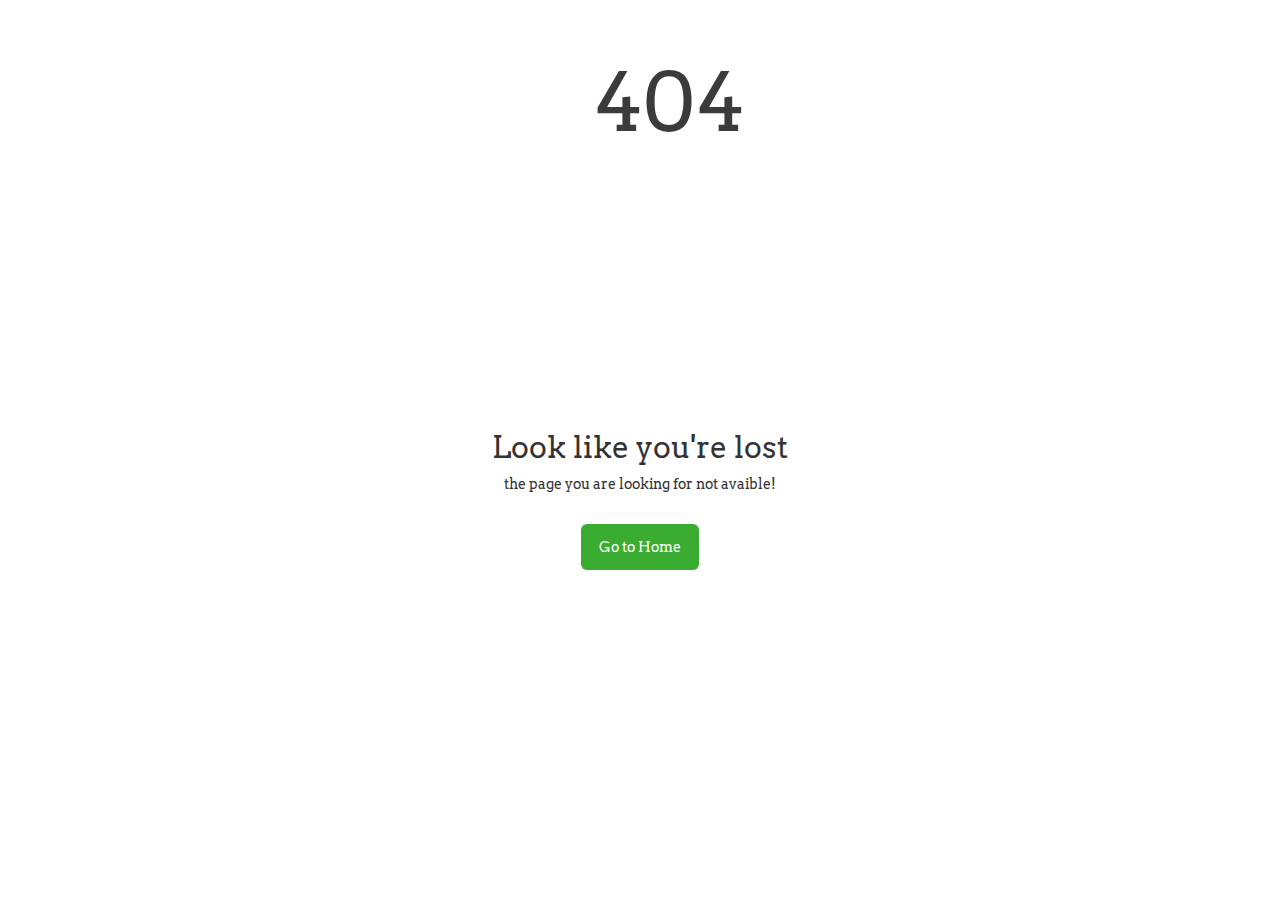
<file: error/index.html>
<!DOCTYPE html>
<html lang="en" >
<head>
  <meta charset="UTF-8">
  <meta name="viewport" content="width=device-width, initial-scale=1.0">
  <title>404 Not Found!</title>
  <link rel='stylesheet' href='https://cdnjs.cloudflare.com/ajax/libs/twitter-bootstrap/3.3.7/css/bootstrap.min.css'>
  <link rel='stylesheet' href='https://fonts.googleapis.com/css?family=Arvo'><link rel="stylesheet" href="./page_not_found.css">

</head>
<body>
<!-- partial:index.partial.html -->
<section class="page_404">
	<div class="container">
		<div class="row">	
		<div class="col-sm-12 ">
		<div class="col-sm-10 col-sm-offset-1  text-center">
		<div class="four_zero_four_bg">
			<h1 class="text-center ">404</h1>
		
		
		</div>
		
		<div class="contant_box_404">
		<h3 class="h2">
		Look like you're lost
		</h3>
		
		<p>the page you are looking for not avaible!</p>
		
		<a href="../components/animations/loading/index.html?redirect=error" class="link_404">Go to Home</a>
	</div>
		</div>
		</div>
		</div>
	</div>
</section>
<!-- partial -->
  
</body>
</html>
</file>
<file: error/page_not_found.css>
/*======================
    404 Page – Fixed
=======================*/

.container {
  width: 100%;
  max-width: 100%;
  padding: 0 1rem;
  box-sizing: border-box;
}

.page_404 {
  display: flex;
  flex-direction: column;
  align-items: center;
  padding: 40px 1rem;
  background: #fff;
  font-family: 'Arvo', serif;
  text-align: center;
}

/* Mobile + Tablet: Vertically centered but slightly above */
@media (max-width: 1023px) {
  .page_404 {
    justify-content: center;
    min-height: 100vh;
    padding-top: 10vh; /* Slightly above center */
  }
}

/* Desktop: Default (top-aligned) */
@media (min-width: 1024px) {
  .page_404 {
    justify-content: flex-start;
    min-height: auto;
  }
}

.four_zero_four_bg {
  background-image: url(https://cdn.dribbble.com/users/285475/screenshots/2083086/dribbble_1.gif);
  background-position: center;
  background-repeat: no-repeat;
  background-size: contain;
  width: 180%;
  max-width: 1500px;
  aspect-ratio: 16 / 9;
  margin: 0 auto 20px;
}

.four_zero_four_bg h1 {
  font-size: 80px;
  color: #3b3b3b;
  margin-top: 0;
}

.four_zero_four_bg h3 {
  font-size: 40px;
  color: #000000de;
  margin-top: 10px;
}

.link_404 {
  color: #fff !important;
  padding: 12px 20px;
  background: #39ac31;
  margin: 20px 0;
  min-width: 44px;
  min-height: 44px;
  display: inline-block;
  font-size: 1rem;
  border-radius: 6px;
  text-decoration: none;
}

.contant_box_404 {
  margin-top: 10px;
  padding: 0 1rem;
}

/* Responsive: Mobile */
@media (max-width: 768px) {
  .four_zero_four_bg {
    max-width: 120vw;
    position: relative;
    left: -74px;
    top: -50px;
  }

  .four_zero_four_bg h1 {
    font-size: 55px;
    position: relative;
    top: 10px;
  }

  .four_zero_four_bg h3 {
    font-size: 23px;
  }

  .contant_box_404 {
    position: relative;
    top: -110px;
  }

  .contant_box_404 h3 {
    font-size: 20px;
  }

  .link_404 {
    font-size: 0.9rem;
    padding: 11px 17px;
  }
}

/* TABLET */
@media screen and (min-width: 768px) and (max-width: 1024px) {
  .four_zero_four_bg {
    max-width: 120vw;
    position: relative;
    left: -190px;
    top: -50px;
  }

  .four_zero_four_bg h1 {
    font-size: 95px;
    position: relative;
    top: 30px;
  }

  .four_zero_four_bg h3 {
    font-size: 34px;
  }

  .contant_box_404 {
    position: relative;
    top: -170px;
  }

  .contant_box_404 h3 {
    font-size: 30px;
  }

  .link_404 {
    font-size: 1.4rem;
    padding: 13px 18px;
  }
}


/* Desktop enhancements */
@media (min-width: 1024px) {
  .contant_box_404 {
    position: relative;
    top: -226px;
  }

  .four_zero_four_bg {
    max-width: 1062px;
    position: relative;
    top: -78px;
  }

  .four_zero_four_bg h1 {
    font-size: 80.7px;
    position: relative;
    top: 96px;
  }

  .four_zero_four_bg h3 {
    font-size: 32px;
  }

  .link_404 {
    font-size: 1.4rem;
    padding: 13px 18px;
  }
}
</file>
